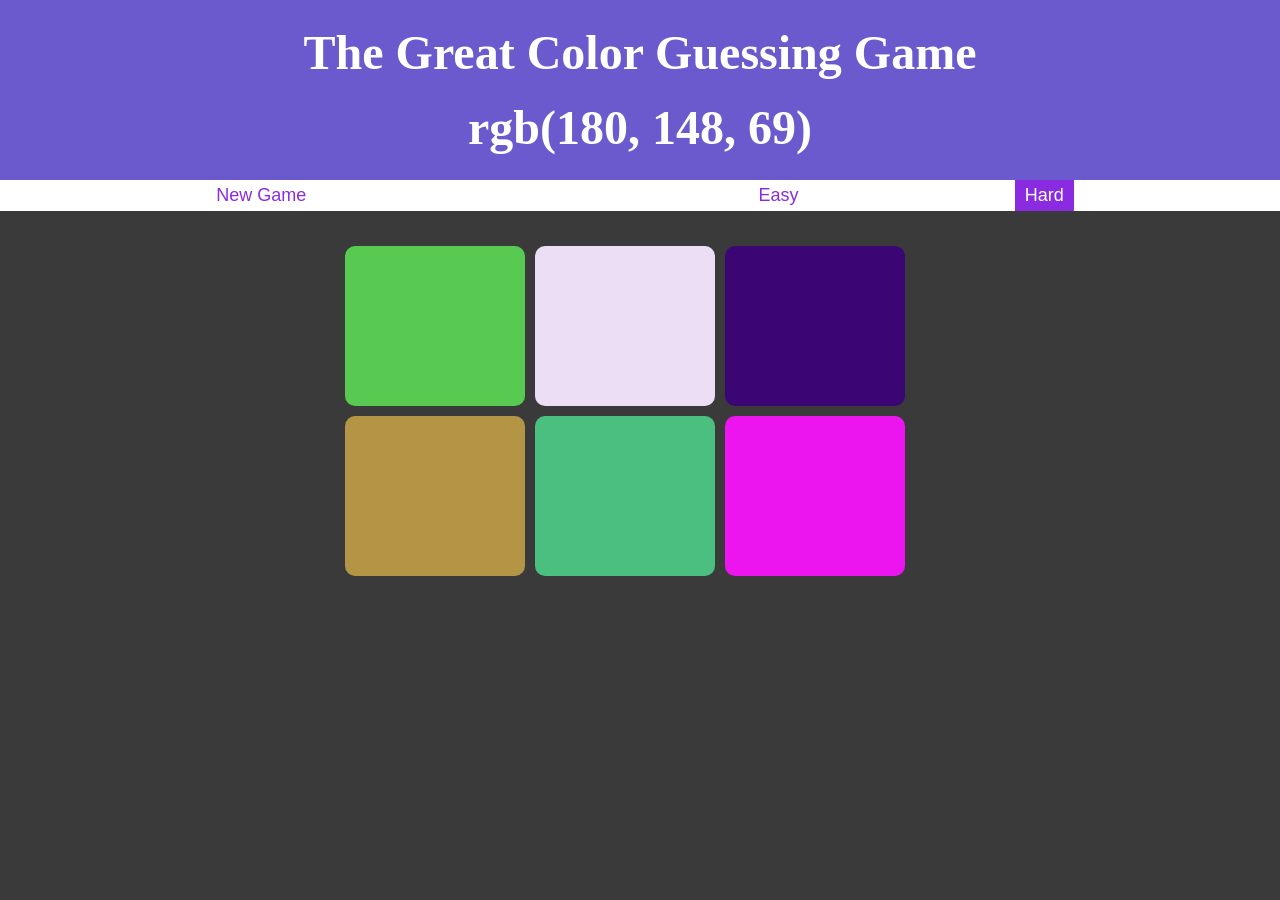
<file: index.html>
<!DOCTYPE html>
<html>
    <head>
        <meta charset="utf-8">
        <meta http-equiv="X-UA-Compatible" content="IE=edge">
        <title>Shade Quest</title>
        <meta name="description" content="">
        <meta name="viewport" content="width=device-width, initial-scale=1">
        <link rel="stylesheet" href="style.css">
    </head>
    <body>
        <div class="container">
            <h1>The Great Color Guessing Game
            <span class = "color">RGB</span>
            </h1>
            <div class="strip">
                <button class="reset">New Game</button>
                <button class="result"></button>
                <button class="mode">Easy</button>
                <button class="mode selected">Hard</button>
            </div>
            <div class="wrap">
                <div class="squares"></div>
                <div class="squares"></div>
                <div class="squares"></div>
                <div class="squares"></div>
                <div class="squares"></div>
                <div class="squares"></div>
            </div>
        </div>
        
        <script src="script.js" async defer></script>
    </body>
</html>
</file>
<file: style.css>
body {
    padding: 0;
    margin: 0;
    box-sizing: border-box;
    font-family: cursive;
    background-color: rgba(0, 0, 0, 0.774);
}

h1 {
    margin: 0;
    font-size: 48px;
    background-color: slateblue;
    color: white;
    padding: 15px 0px;
    min-height: 150px;
    display: grid;
    place-items: center;
    text-align: center;
}

.strip {
    text-align: center;
    display: flex;
    justify-content: space-evenly;
    align-items: center;
    background-color: white;
}

button {
    padding: 5px 10px;
    border: none;
    background-color: transparent;
    font-size: 18px;
    cursor: pointer;
    color: blueviolet;
}

.selected {
    background-color: blueviolet;
    color: white;
}

.wrap {
    max-width: 600px;
    margin: 30px auto;
}

.squares {
    height: 160px;
    width: 30%;
    float: left;
    margin: 5px;
    border-radius: 10px;
}
</file>
